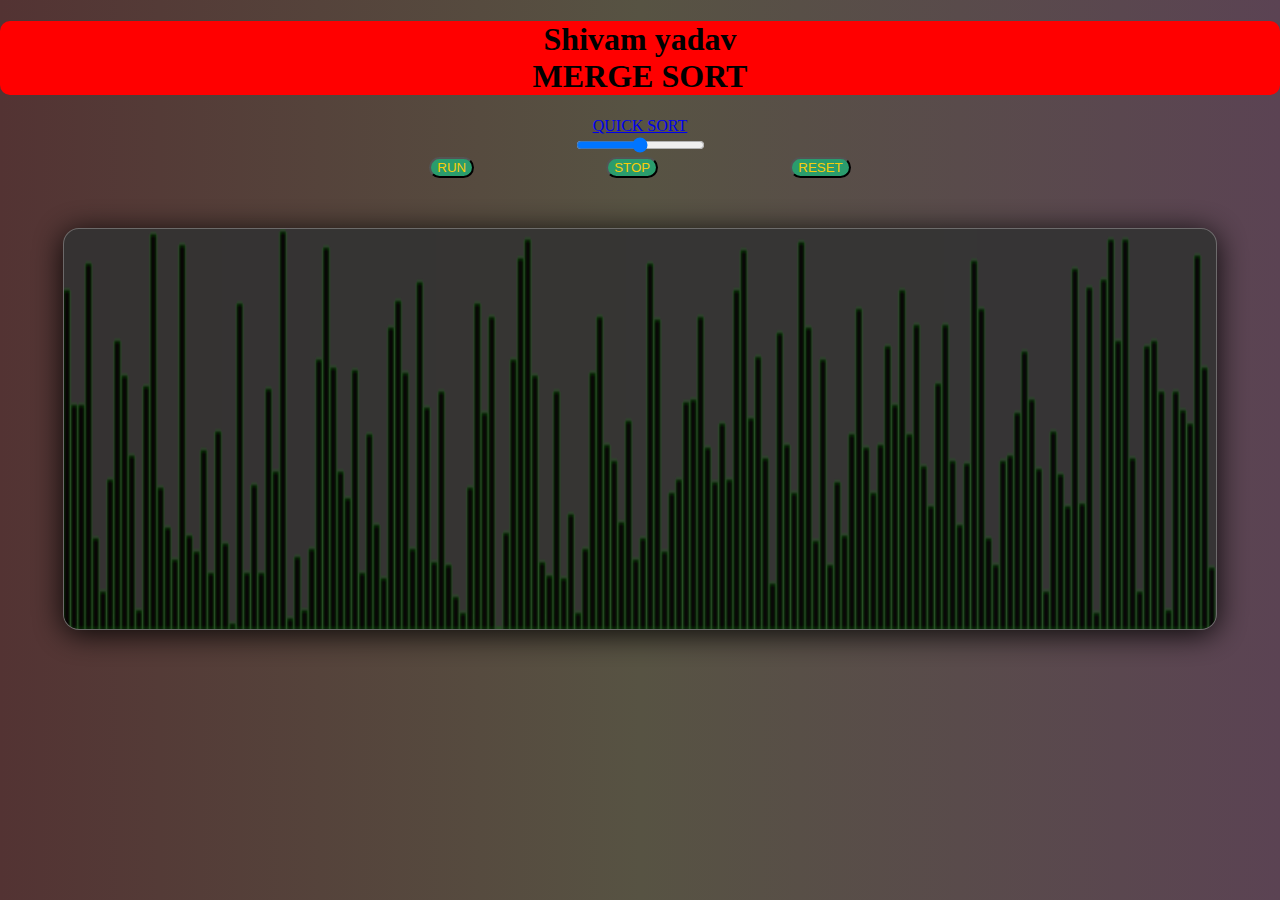
<file: index.html>
<!DOCTYPE html>

<html lang="en">

<head>

    <meta charset="UTF-8">

    <meta http-equiv="X-UA-Compatible" content="IE=edge">

    <meta name="viewport" content="width=device-width, initial-scale=1.0">

    <link rel="stylesheet" type="text/css" href="index.css" />

   <title>Document</title>

    

</head>

<body>

  <h1 id="aa">Shivam yadav<br>MERGE SORT</h1> 

  <a href="quick.html" >QUICK SORT</a>

  <br/>

  <input type="range" id="ranges" min="10" />

  <div id="rang" ></div>

  <button type="submit" id="but1">RUN</button>

  <button type="submit" id="but2">STOP</button>

  <button type="submit" id="but3">RESET</button>

  <div id="box"></div> 

  <canvas id="canv"></canvas> 

  <script type="text/javascript" src="index.js" ></script>

   

</body>

</html>
</file>
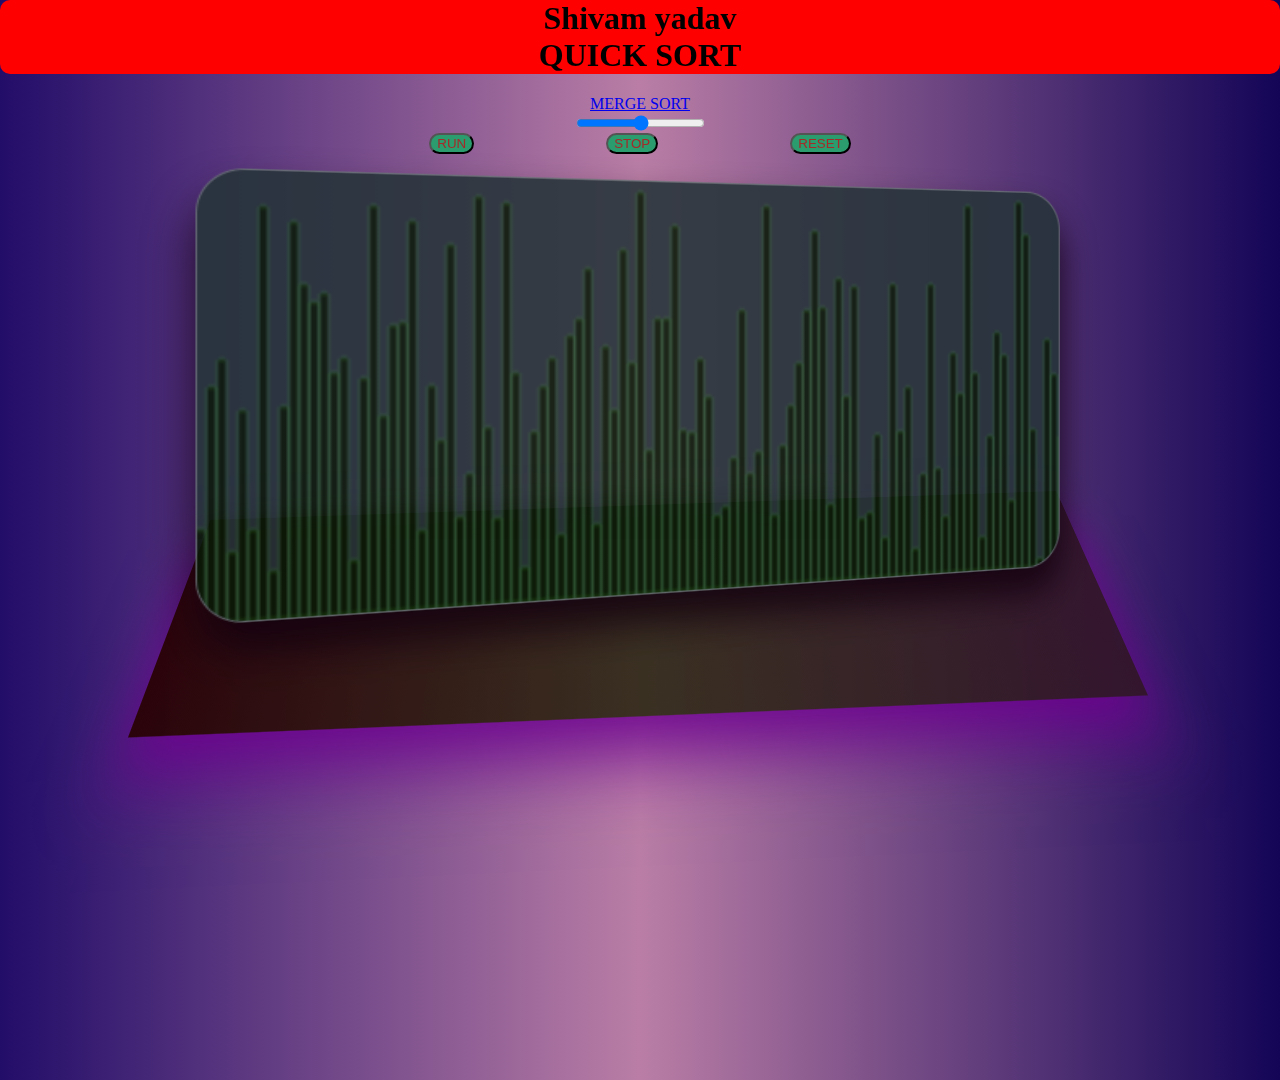
<file: quick.html>
<html><!DOCTYPE html>

<html lang="en">

<head>

    <meta charset="UTF-8">

    <meta http-equiv="X-UA-Compatible" content="IE=edge">

    <meta name="viewport" content="width=device-width, initial-scale=1.0">

    <link rel="stylesheet" type="text/css" href="quick.css" />

   <title>Document</title>

    

</head>

 <body> 

    <h1 id="aa">Shivam yadav<br>QUICK SORT</h1> 

  <a href="index.html" >MERGE SORT</a>

  <br/>

  <input type="range" id="ranges" min="20" max="99"/>

  <div id="rang" ></div>

  <button type="submit" id="but1">RUN</button>

  <button type="submit" id="but2">STOP</button>

  <button type="submit" id="but3">RESET</button>

  <div id="bd"> 

   <div id="big"> 

    <div id="box"> 

    </div> 

   </div> 

   <div id="c"> 

    <div id="b"> 

     <canvas id="canv"></canvas> 

    </div> 

   </div> 

  </div> 

 <script type="text/javascript" src="quick.js" ></script>

</body></html>
</file>
<file: index.css>
body {

  

    margin:0; 

    padding:0;

     align-items:center; 

     text-align:center; 

   }

   h1{

    background:red;

    text-align:center;

    border-radius:10px;

 }

   #box {

     width:100vw;

     background:linear-gradient(to right,

     rgba(40, 0, 0),

     rgba(45, 40, 20), rgba(50, 20, 40));

     opacity:0.8;

     min-height: 700px;

     z-index:-1;

     bottom: 0;

     top:0;

     position: absolute;

     

     

   }

   button{

    border-radius:100px;

    background-color: rgb(42, 156, 109);

    margin:0px 5%;

    color: rgb(247, 204, 11);

    cursor: pointer;

   }

   #canv {

   border-radius: 16px;

   box-shadow: 0 4px 30px rgba(0, 0, 0, 1);

   backdrop-filter: blur(3px);

   border: 1px solid rgba(255, 255, 255, 0.3);

   background-color:#333333;

   opacity:0.9;

   margin-top:50px;

   width:90vw;

   height:70vh;

   max-height:400px;

   }
</file>
<file: quick.css>
body {

    background-color:#e0f3f6;

    text-align:center;

   transform-style:preserve-3d;

   margin:0; 

   padding:0;

    align-items:center; 

    text-align:center;

   width:100vw;

   height: 120vh;

   background:linear-gradient(to right,

     rgb(34, 13, 105),

     rgb(186, 126, 166), rgb(20, 5, 87));

  }

  

   h1{

    background:red;

    text-align:center;

    border-radius:10px;

 }

 button{

    border-radius:100px;

    background-color: rgb(42, 156, 109);

    margin:0px 5%;

    color: brown;

    cursor: pointer;

   }

  #bd {

  transform :scale(1);

  }

  #big {

    margin:0;

    text-align:center;

    perspective:800px;

    transform-origin: 50% 50% 20px;

     transform-style:preserve-3d;

     

  }

  #box {

  width:74vw;

    background:linear-gradient(to right,

    rgba(40, 0, 0),

    rgba(45, 40, 20), rgba(50, 20, 40));

    opacity:0.91;

    height:200px;

    z-index:1;

   

   margin-top:260px;

   left: 13vw;

    position: absolute;

    transform-origin: 50% 4% 20px;

   transform-style: preserve-3d;

   transform: rotateX(50deg) 

   rotateZ(-2deg) translateZ(-150px);

    position: absolute;

    box-shadow:  0px 30px 50px rgba(108,0,144,1);

   

   

    }

   

    #b {

    position: absolute;

    width:50vw; 

    height:300px;

    background:#243337; 

    z-index:3;

    opacity:0.88;

    left: 20vw;

    box-shadow:  1px 20px 30px rgba(18,0,14,1);

    backdrop-filter: blur(13px);

  border: 1px solid rgba(255, 255, 255, 0.3);

  border-radius:30px;

    transform-style:preserve-3d;

    transform:rotateY(10deg) 

    translateZ(200px)

    rotateZ(0deg)

    translateY(-90px) ;

    overflow: hidden;

    }

    #c{

   perspective:740px;

    perspective-origin:bottom;

     transform:translateX(1px) translateY(150px);

    

    }

    #canv{

        width: 100%;

        height: 100%;

    }

    

    @media only screen and (min-width:700px) {

        #b{

            left:24vw;

        }

       }
</file>
